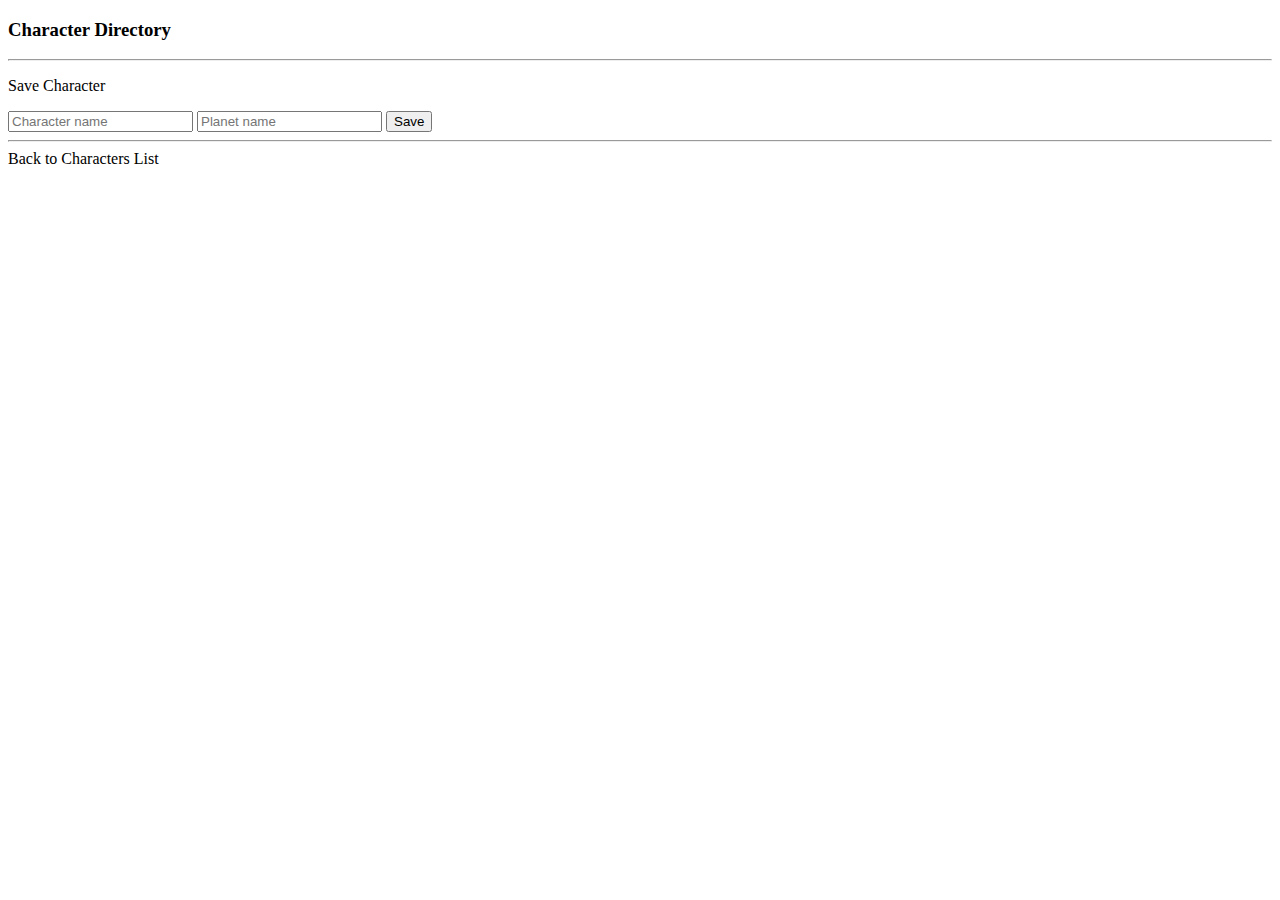
<file: src/main/resources/templates/characters/character-form.html>
<!DOCTYPE HTML>
<html lang="en" xmlns:th="http://www.thymeleaf.org">

<head>
    <meta charset="utf-8">
    <meta name="viewport" content="width=device-width, initial-scale=1">

    <link href="https://cdn.jsdelivr.net/npm/bootstrap@5.1.3/dist/css/bootstrap.min.css" rel="stylesheet" integrity="sha384-1BmE4kWBq78iYhFldvKuhfTAU6auU8tT94WrHftjDbrCEXSU1oBoqyl2QvZ6jIW3" crossorigin="anonymous">

    <title>Save Character</title>
</head>

<body>
<div class="container">
    <h3>Character Directory</h3>
    <hr>

    <p class="h4 mb-4">Save Character</p>

    <form action="#" th:action="@{/api/character}"
          th:object="${character}"
          method="POST">

        <input type="hidden" th:field="*{id}"/>

        <input type="text" th:field="*{name}"
               class="form-control mb-4 col-4"
               placeholder="Character name">

        <input type="text" th:field="*{homeworld}"
               class="form-control mb-4 col-4"
               placeholder="Planet name">

        <button type="submit" class="btn btn-info col-2">Save</button>
    </form>

    <hr>
    <a th:href="@{/api/character}">Back to Characters List</a>
</div>
</body>

</html>
</file>
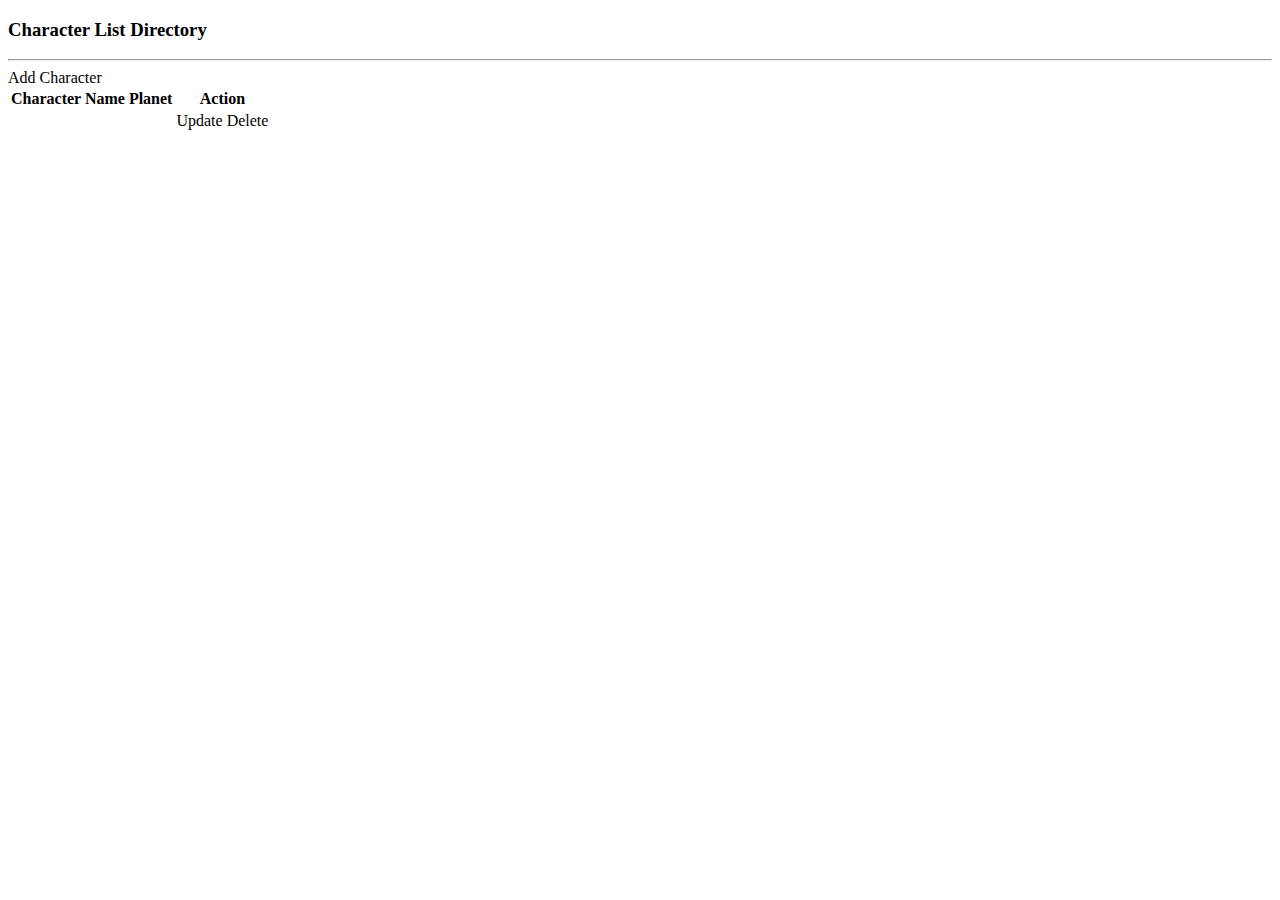
<file: src/main/resources/templates/characters/list-characters.html>
<!DOCTYPE HTML>
<html lang="en" xmlns:th="http://www.thymeleaf.org">

<head>
    <meta charset="utf-8">
    <meta name="viewport" content="width=device-width, initial-scale=1">

    <link href="https://cdn.jsdelivr.net/npm/bootstrap@5.1.3/dist/css/bootstrap.min.css" rel="stylesheet" integrity="sha384-1BmE4kWBq78iYhFldvKuhfTAU6auU8tT94WrHftjDbrCEXSU1oBoqyl2QvZ6jIW3" crossorigin="anonymous">

    <title>Character List Directory</title>
</head>

<body>

<div class="container">
    <h3>Character List Directory</h3>
    <hr>

    <a th:href="@{/api/character/showFormForAdd}"
       class="btn btn-primary btn-sm mb-3">
        Add Character
    </a>

    <table class="table table-bordered table-striped">
        <thead class="thead-dark">
        <tr>
            <th>Character Name</th>
            <th>Planet</th>
            <th>Action</th>
        </tr>
        </thead>

        <tbody>
        <tr th:each="tempCharacter : ${characters}">

            <td th:text="${tempCharacter.name}"/>
            <td th:text="${tempCharacter.homeworld}"/>


            <td>
                <a th:href="@{/api/character/showFormForUpdate(characterId=${tempCharacter.id})}"
                   class="btn btn-info btn-sm">
                      Update
                </a>
                <a th:href="@{/api/character/delete(characterId=${tempCharacter.id})}"
                   class="btn btn-danger btn-sm"
                onclick="if(!(confirm('Are you sure you want to delete this Character?'))) return false">
                     Delete
                </a>
            </td>

        </tr>
        </tbody>
    </table>

</div>
</body>

</html>
</file>
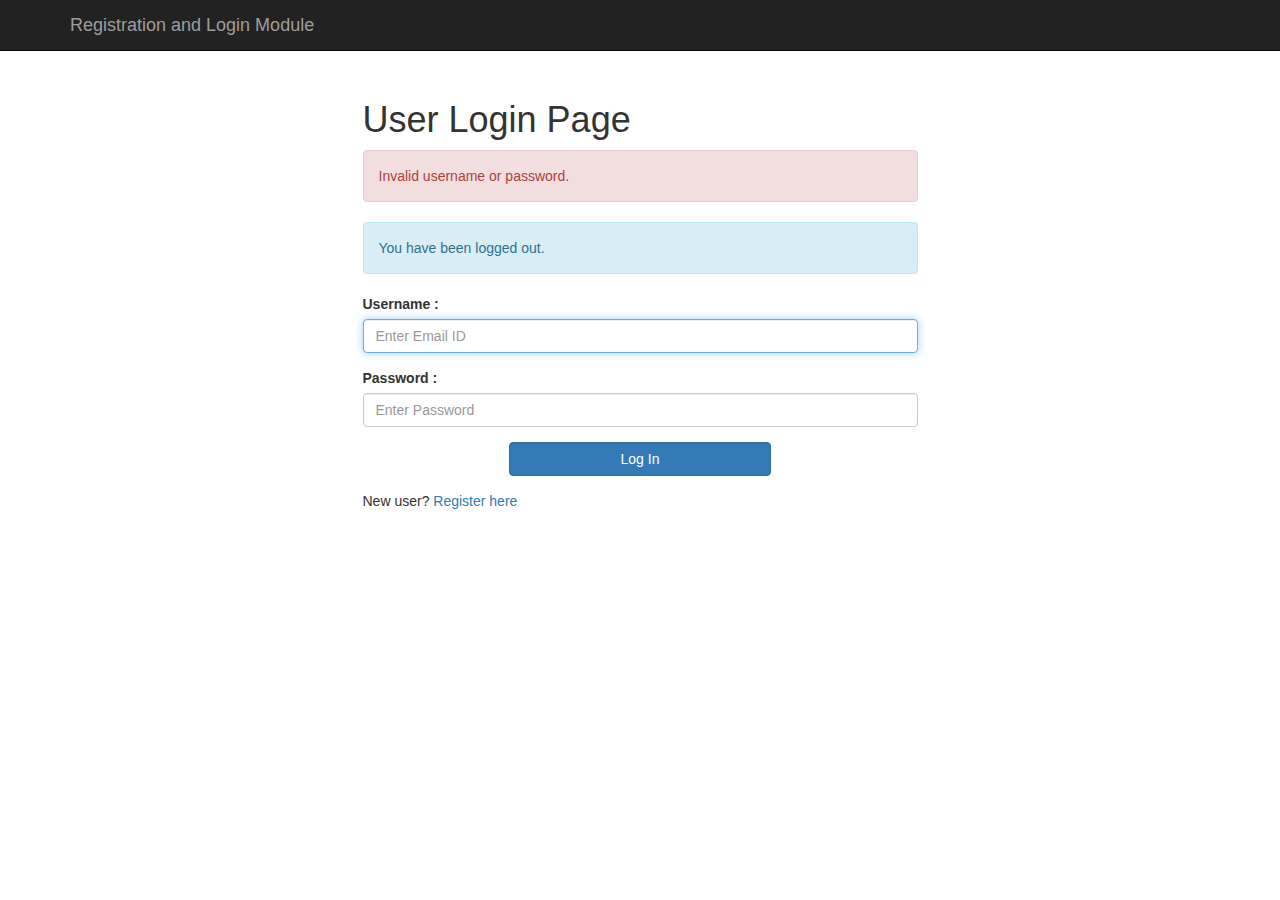
<file: src/main/resources/templates/users/login.html>
<!DOCTYPE html>
<html lang="en" xmlns:th="http://www.thymeleaf.org">
<head>
    <meta charset="UTF-8">
    <title>Registration and Login Page</title>

    <link rel="stylesheet" href="https://maxcdn.bootstrapcdn.com/bootstrap/3.3.7/css/bootstrap.min.css" integrity="sha384-BVYiiSIFeK1dGmJRAkycuHAHRg32OmUcww7on3RYdg4Va+PmSTsz/K68vbdEjh4u" crossorigin="anonymous">
</head>
<body>

<nav class="navbar navbar-inverse navbar-fixed-top">
    <div class="container">
        <div class="navbar-header">
            <button type="button"class="navbar-toggle collapsed"
                    data-toggle="collapse"
                    data-target="#navbar"
                    aria-expanded="false"
                    aria-controls="navbar">
                <span class="sr-only">Toggle Navigation</span>
                <span class="icon-bar"></span>
                <span class="icon-bar"></span>
                <span class="icon-bar"></span>
            </button>
            <a class="navbar-brand" href="#" th:href="@{/}">Registration and Login Module</a>
        </div>
    </div>
</nav>

<br>
<br>
<br>
<br>

<div class="container">
   <div class="row">
       <div class="col-md-6 col-md-offset-3">

          <h1>User Login Page</h1>
           <form th:action="@{/login}" method="post">

              <div th:if="${param.error}">
                 <div class="alert alert-danger">
                    Invalid username or password.
                 </div>
              </div>

              <div th:if="${param.logout}">
                 <div class="alert alert-info">You have been logged out.</div>
              </div>

              <div class="form-group">
                 <label for="username">Username :</label>
                 <input type="text" class="form-control"
                        id="username" name="username"
                        placeholder="Enter Email ID" autofocus="autofocus"/>
              </div>

              <div class="form-group">
                  <label for="password">Password :</label>
                  <input type="text" class="form-control"
                         id="password" name="password"
                         placeholder="Enter Password" autofocus="autofocus"/>
              </div>

              <div class="form-group">
                  <div class="row">
                     <div class="col-sm-6 col-sm-offset-3">
                        <input type="submit" name="login-submit"
                               id="login-submit" class="form-control btn-primary" value="Log In"/>
                     </div>
                  </div>
              </div>
           </form>
           <div class="form-group">
               <span>New user? <a href="/" th:href="@{/api/user/show-registration-form}">Register here</a></span>
           </div>
       </div>
   </div>
</div>

</body>
</html>
</file>
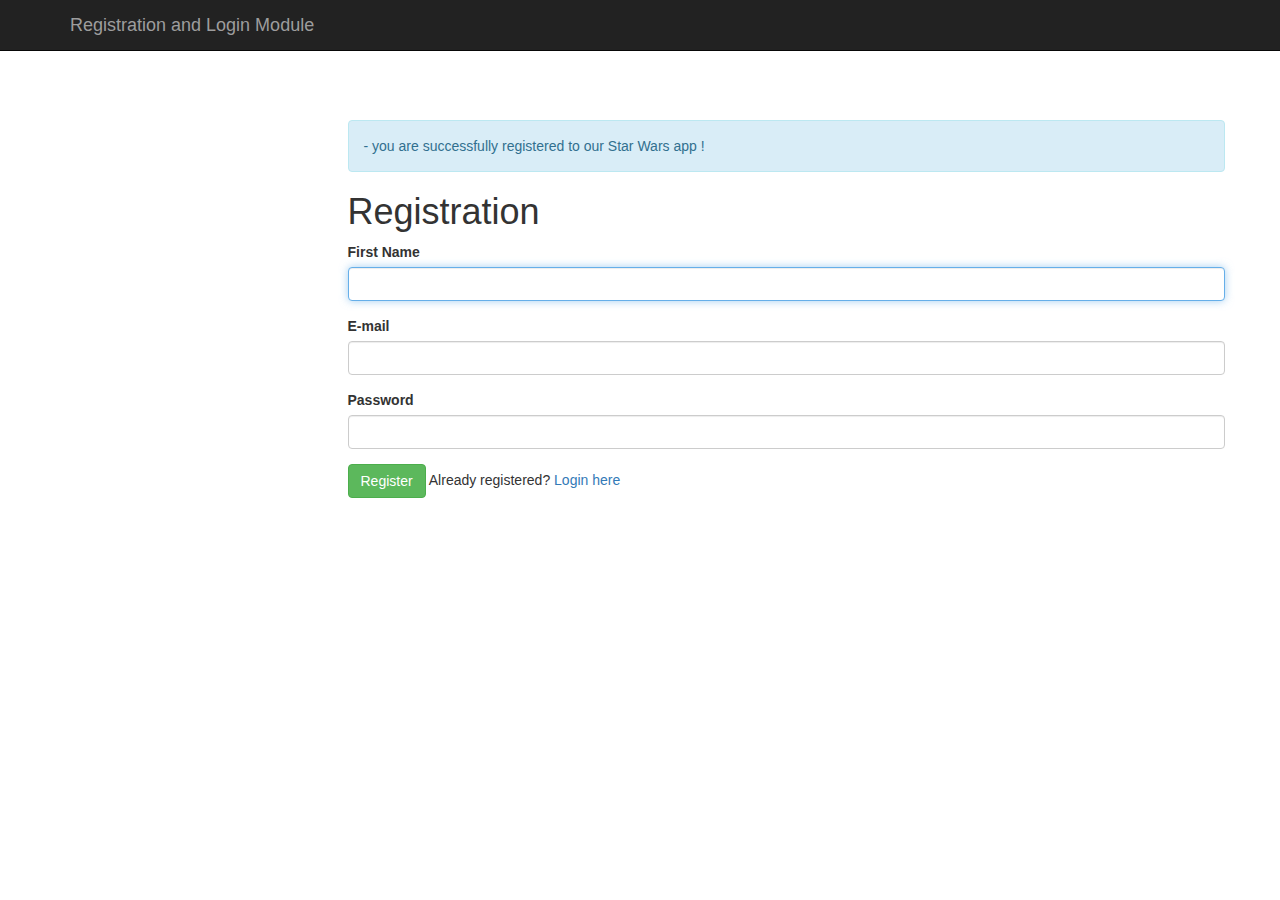
<file: src/main/resources/templates/users/registration.html>
<!DOCTYPE html>
<html lang="en" xmlns:th="http://www.thymeleaf.org">

<head>
   <link rel="stylesheet" href="https://maxcdn.bootstrapcdn.com/bootstrap/3.3.7/css/bootstrap.min.css" integrity="sha384-BVYiiSIFeK1dGmJRAkycuHAHRg32OmUcww7on3RYdg4Va+PmSTsz/K68vbdEjh4u" crossorigin="anonymous">
   <meta charset="ISO-8859-1">
   <title>Registration Form</title>
</head>
<body>
   <nav class="navbar navbar-inverse navbar-fixed-top">
      <div class="container">
         <div class="navbar-header">
            <button type="button"class="navbar-toggle collapsed"
                    data-toggle="collapse"
                    data-target="#navbar"
                    aria-expanded="false"
                    aria-controls="navbar">
               <span class="sr-only">Toggle Navigation</span>
               <span class="icon-bar"></span>
               <span class="icon-bar"></span>
               <span class="icon-bar"></span>
            </button>
            <a class="navbar-brand" href="#" th:href="@{/}">Registration and Login Module</a>
         </div>
      </div>
   </nav>

   <br>
   <br>
   <br>
   <br>
   <br>
   <br>

   <div class="container">
      <div class="row">
         <div class="col-md 6 col-md-offset-3">

            <div th:if="${param.success}">
               <div class="alert alert-info"><span th:text="${param.name}"></span> - you are successfully registered to our Star Wars app !</div>
            </div>

            <h1> Registration </h1>

            <form th:action="@{/api/user/registration}" method="post" th:object="${user}">
               <div class="form-group">
                  <label class="control-label" for="userName">
                     First Name
                  </label>
                  <input id="userName" class="form-control" th:field="*{userName}" required autofocus="autofocus" />
               </div>
               <div class="form-group">
                  <label class="control-label" for="email">
                     E-mail
                  </label>
                  <input id="email" class="form-control" th:field="*{email}" required autofocus="autofocus" />
               </div>
               <div class="form-group">
                  <label class="control-label" for="password">
                     Password
                  </label>
                  <input id="password" class="form-control" type="password" th:field="*{password}" required autofocus="autofocus" />
               </div>
               <div class="form-group">
                  <button type="submit" class="btn btn-success">Register</button>
                  <span>Already registered? <a href="/" th:href="@{/login}">Login here</a></span>
               </div>
            </form>
         </div>
      </div>
   </div>

</body>
</html>
</file>
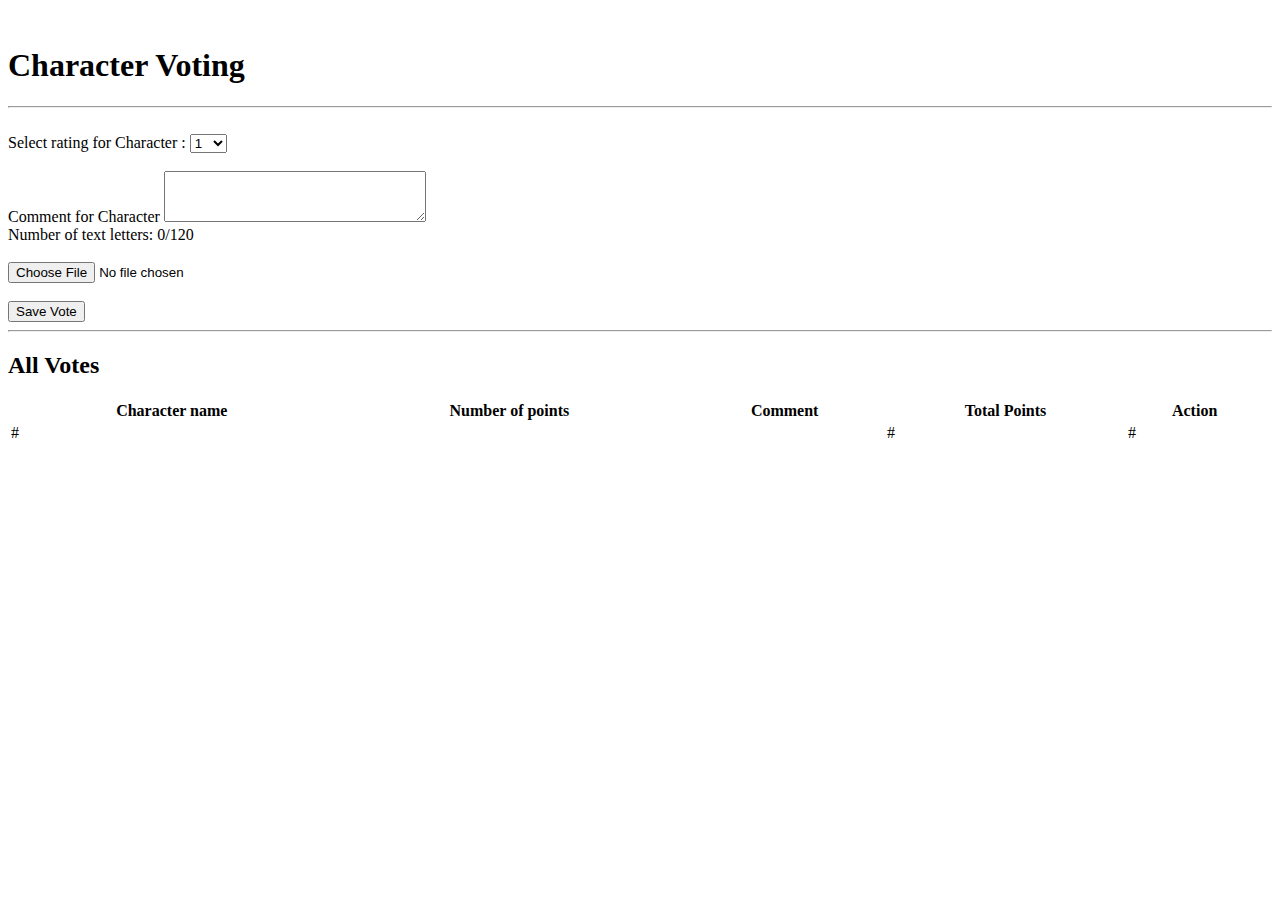
<file: src/main/resources/templates/votes/vote-view.html>
<!DOCTYPE html>
<html lang="en" xmlns:th="http://www.thymeleaf.org" xmlns="http://www.w3.org/1999/html">
<head>
    <meta charset="UTF-8">
    <meta name="viewport" content="width=device-width, initial-scale=1">

    <link href="https://cdn.jsdelivr.net/npm/bootstrap@5.1.3/dist/css/bootstrap.min.css" rel="stylesheet" integrity="sha384-1BmE4kWBq78iYhFldvKuhfTAU6auU8tT94WrHftjDbrCEXSU1oBoqyl2QvZ6jIW3" crossorigin="anonymous">

    <script>
        function countText(){
            let text = document.getElementById('comment').value;
            document.getElementById('characters').innerText = text.length + "/120";
        }
    </script>

    <title>Upload View</title>
</head>
<body>
    <br>

    <div class="alert alert-success" role="alert" th:if="${successmessage}">
        <strong th:text="${successmessage}"></strong>
    </div>

    <div class="alert alert-danger" role="alert" th:if="${errormessage}">
        <strong th:text="${errormessage}"></strong>
    </div>

    <form th:action="@{${isAdd} ? '/api/vote' : ''}" method="post" th:object="${vote}" enctype="multipart/form-data">
    <div class="m-4">
        <h1>Character Voting</h1>
        <hr>
        <br>
        <label>Select rating for Character :</label>
        <select th:field="*{count}">
            <option value="1" selected>1</option>
            <option value="2">2</option>
            <option value="3">3</option>
            <option value="4">4</option>
            <option value="5">5</option>
            <option value="6">6</option>
            <option value="7">7</option>
            <option value="8">8</option>
            <option value="9">9</option>
            <option value="10">10</option>
        </select>
        <br>
        <br>
        <div name="comment_area" class="mb-3">
            <label for="comment" class="form-label">Comment for Character</label>
            <textarea th:field="*{comment}" name="comment" class="form-control" id="comment" rows="3" cols="30" maxlength="120" oninput="countText()"></textarea>
        </div>
        <label for="characters">Number of text letters: </label>
        <span id="characters">0/120</span><br>
        <br>
        <input type="file" name="image" accept="image/png, image/jpeg"/>
        <br>
        <br>
        <button type="submit" class="btn btn-info col-2">Save Vote</button>
    </div>
    </form>
    <hr/>
    <div class="m-4">
        <h2>All Votes</h2>
        <div style="margin-top:20px;">
            <table class="table table-striped table-bordered" style="width:100%">
                <thead>
                    <tr>
                        <th>Character name</th>
                        <th>Number of points</th>
                        <th>Comment</th>
                        <th>Total Points</th>
                        <th>Action</th>
                    </tr>
                </thead>
                <tbody>
                    <tr th:each="vote : ${votes}">
                        <td text="#">#</td>
                        <td th:text="${vote.count}"></td>
                        <td th:text="${vote.comment}"></td>
                        <td text="#">#</td>
                        <td text="#">#</td>
                        <td></td>
                    </tr>
                </tbody>
            </table>
        </div>
    </div>
</body>
</html>
</file>
